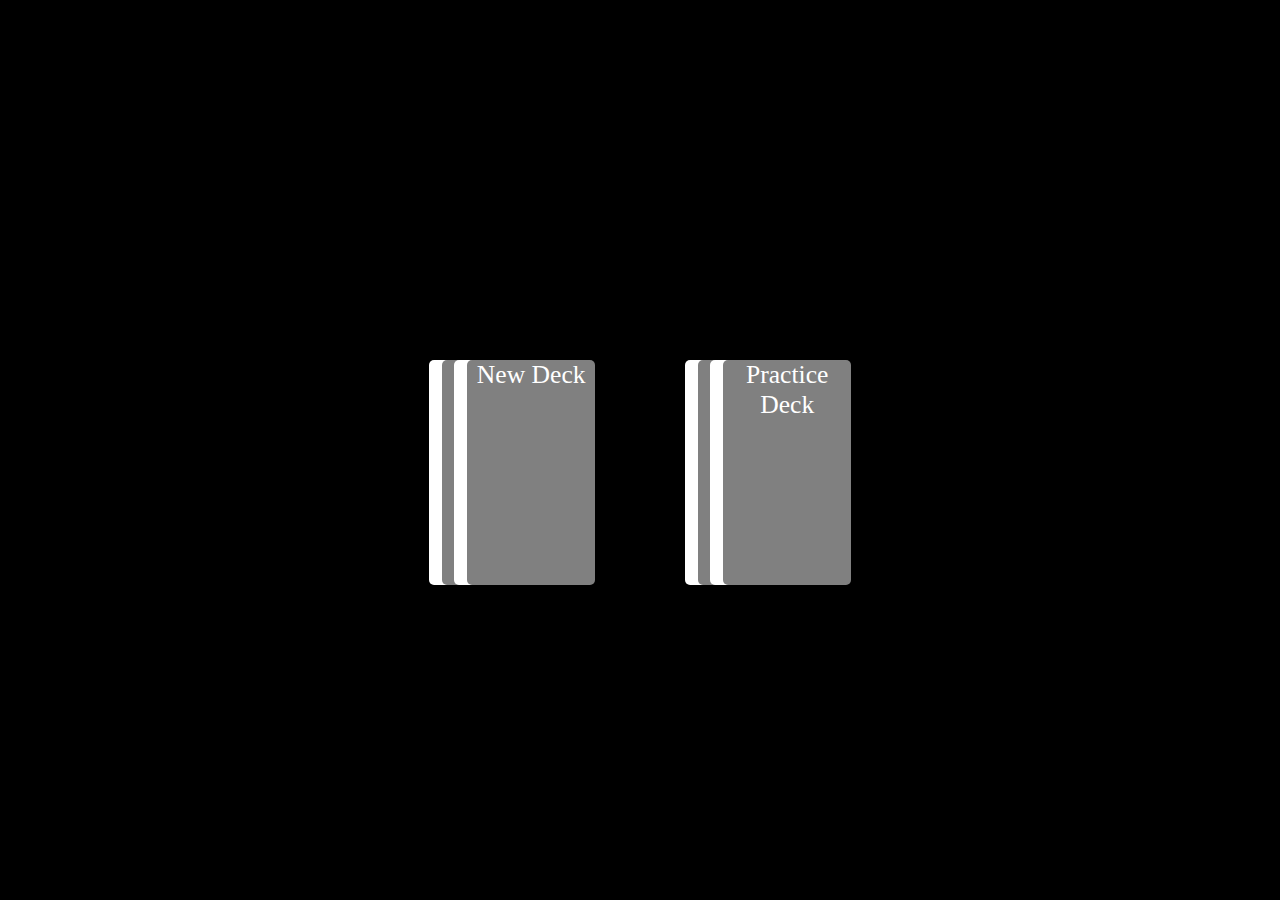
<file: index.html>
<!DOCTYPE html>
<html lang="en">
<head>
    <meta charset="UTF-8">
    <meta name="viewport" content="width=device-width, initial-scale=1.0">
    <link rel="stylesheet" href="style.css">
    <title>FlashCards</title>
</head>
<body>
    

    <div class="container">

        <div class="create-container">
          <a href="createdeck.html">
            <div class="card card1"></div>
            <div class="card card2"></div>
            <div class="card card3"></div>
            <div class="card card4">New Deck</div>
          </a>
        </div>

        <div class="open-container">
          <a href="opendeck.html">
            <div class="card card1"></div>
            <div class="card card2"></div>
            <div class="card card3"></div>
            <div class="card card4">Practice Deck</div>
          </a>
        </div>
    </div>

    <script src="index.js"></script>
</body>
</html>
</file>
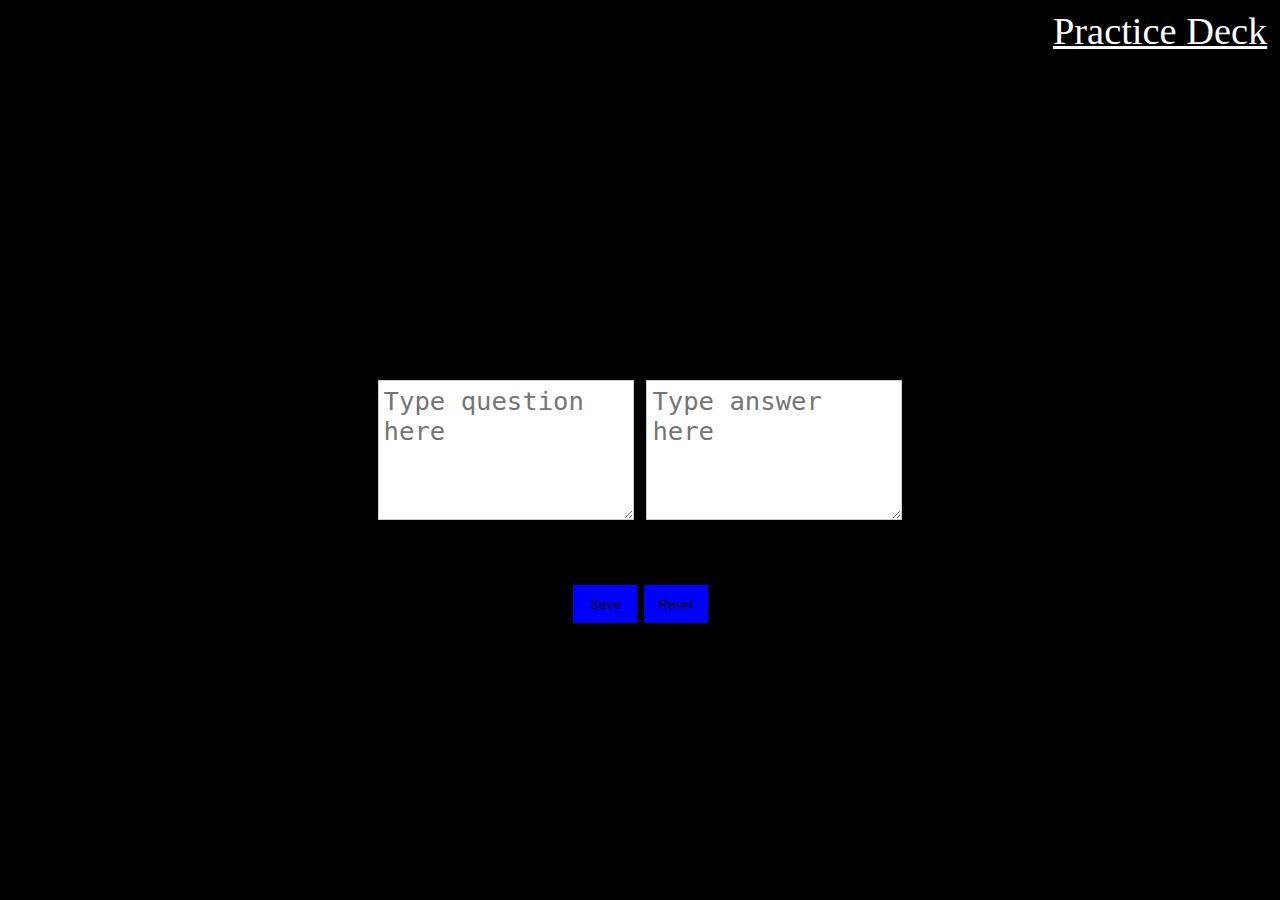
<file: createdeck.html>
<!DOCTYPE html>
<html lang="en">
<head>
    <meta charset="UTF-8">
    <meta name="viewport" content="width=device-width, initial-scale=1.0">
    <link rel="stylesheet" href="style.css">
    <title>Createdeck</title>
</head>
<body>
    
    <div class="container">
        <div class="frontcard"><textarea class="input-box" placeholder="Type question here"></textarea></div>
        <div class="backcard"><textarea class="input-box" placeholder="Type answer here"></textarea></div>
        <button id="saveButton" class="saveButton">Save</button>
        <button id="resetButton" class="resetdeck">Reset</button>
        <a href="opendeck.html" class="practice">Practice Deck</a>
    </div>

    <script src="index.js"></script>
    <style>
        .frontcard, .backcard {
            width: 20vw;
            height: 10vw;
            background-color: white;
            display: flex;
            justify-content: center;
            align-items: center;
        }
        .frontcard {
            margin-right: 1vw;
        }
        .input-box {
            width: 100%;
            height: 100%; 
            font-size: 2vw;
            word-wrap: break-word;
            white-space: pre-line;
            border: 1px solid #ccc;
            padding: 5px;
            resize: vertical; 
        }
        .saveButton {
            width: 5vw;
            height: 3vw;
            position: absolute;
            top: 65%;
            left: 44.8%;
            background: blue;
            border-style: none;
        }
        .resetdeck {
            width: 5vw;
            height: 3vw;
            position: absolute;
            top: 65%;
            left: 50.3%;
            background: blue;
            border-style: none;
        }
        .saveButton:hover, .resetdeck:hover{
            background-color: rgb(1, 1, 202);
            cursor: pointer;
        }
        .practice {
            color: white;
            font-size: 3vw;
            position: absolute;
            top: 1%;
            right: 1%;
            

        }

    </style>
</body>
</html>
</file>
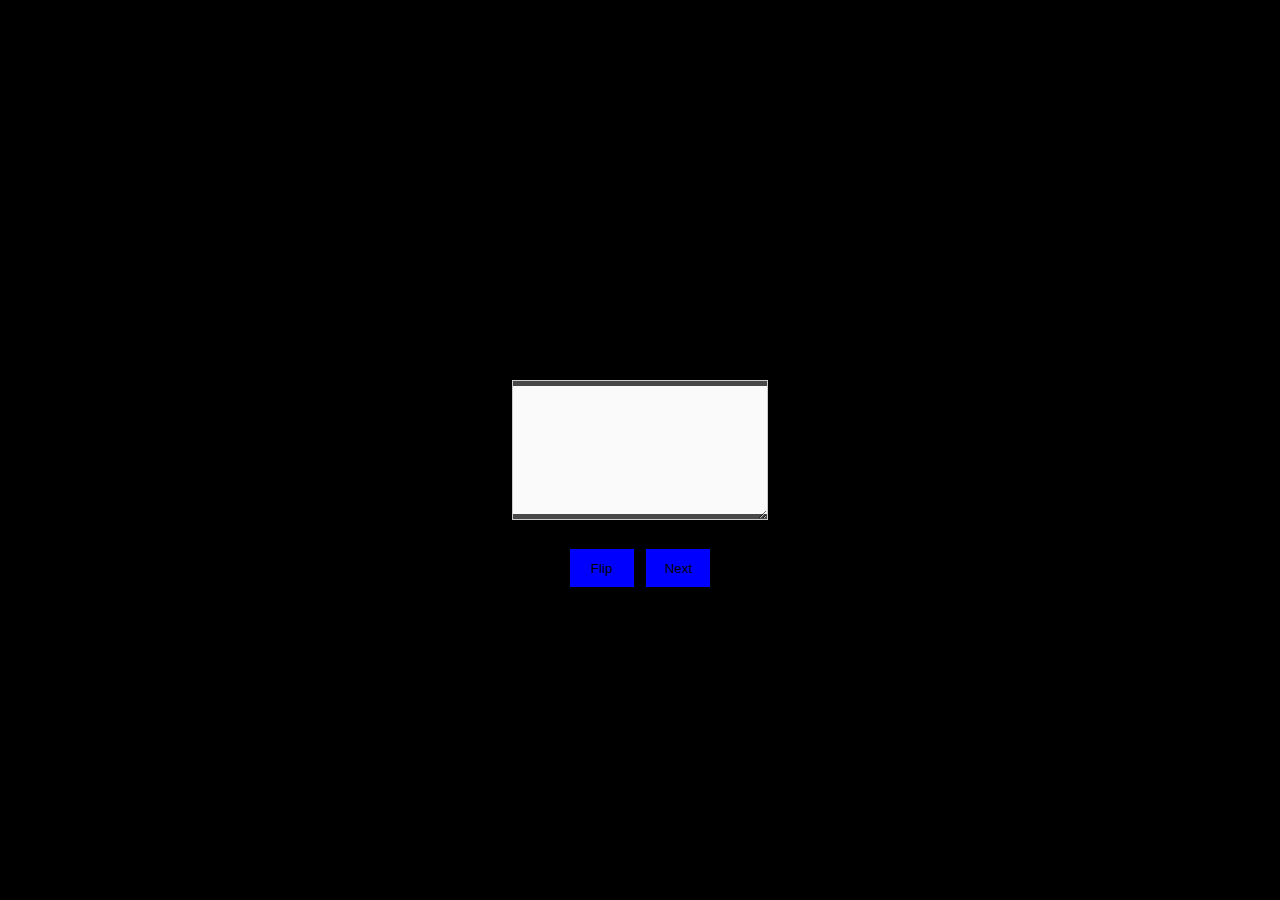
<file: opendeck.html>
<!DOCTYPE html>
<html lang="en">
<head>
    <meta charset="UTF-8">
    <meta name="viewport" content="width=device-width, initial-scale=1.0">
    <link rel="stylesheet" href="style.css">
    <title>Deck Practice</title>
</head>
<body>
        
        <div class="container">
            <div class="frontcardQuestion"><textarea class="question-box" placeholder="" disabled></textarea></div>
            <button id="flip" class="flip">Flip</button>
            <button onclick="nextCard()" id="next" class="next">Next</button>
        </div>
    
        
        <style>
            .frontcardQuestion {
                width: 20vw;
                height: 10vw;
                background-color: white;
                display: flex;
                justify-content: center;
                align-items: center;
            }
            .question-box {
                width: 100%;
                height: 100%; 
                font-size: 2vw;
                word-wrap: break-word;
                white-space: pre-line;
                border: 1px solid #ccc;
                padding: 5px;
                resize: vertical; 
            }
            .flip, .next{
                width: 5vw;
                height: 3vw;
                position: absolute;
                top: 61%;
                background: blue;
                border-style: none;
            }
            .next {
                margin-left: 6vw;
            }
            .flip {
                margin-right: 6vw;
            }
            .flip:hover, .next:hover {
                background-color: rgb(1, 1, 202);
                cursor: pointer;
            }
    
        </style>
    </body>
    </html>
    <script src="index.js"></script>
    <script src="opendeck.js"></script>
</body>
</html>
</file>
<file: style.css>
@keyframes open-card {
  from { transform: rotate(0deg); }
  to { transform: rotate(-10deg); }
}


body {
    background-color: black;
    width: 100%;
    height: 100vh;
    margin: 0;
    padding: 0;
}

.container {
    width: 100%;
    height: 100%;
    display: flex;
    justify-content: center;
    align-items: center;
}

.card {
  position: absolute;
  width: 10vw;
  height: 25vh;
  background-color: white;
  border-radius: 5px 5px 5px 5px;
  text-align: center;
  font-size: 2vw;
  color: white;
}
.card1 {
  margin-left: 1vw;
}
.card2 {
  margin-left: 2vw;
  background-color: gray;
}
.card3 {
  margin-left: 3vw;
}
.card4 {
  margin-left: 4vw;
  background-color: gray;
  
}

.card1:hover {
  animation-name: open-card;
  animation-duration: 1s;
  animation: ease-in-out 1s;
}

.create-container, .open-container {
  width: 10vw;
  height: 20vh;
}

.create-container {
  margin-right: 10vw;
}

.open-container {
  margin-right: 5vw;
}
</file>
